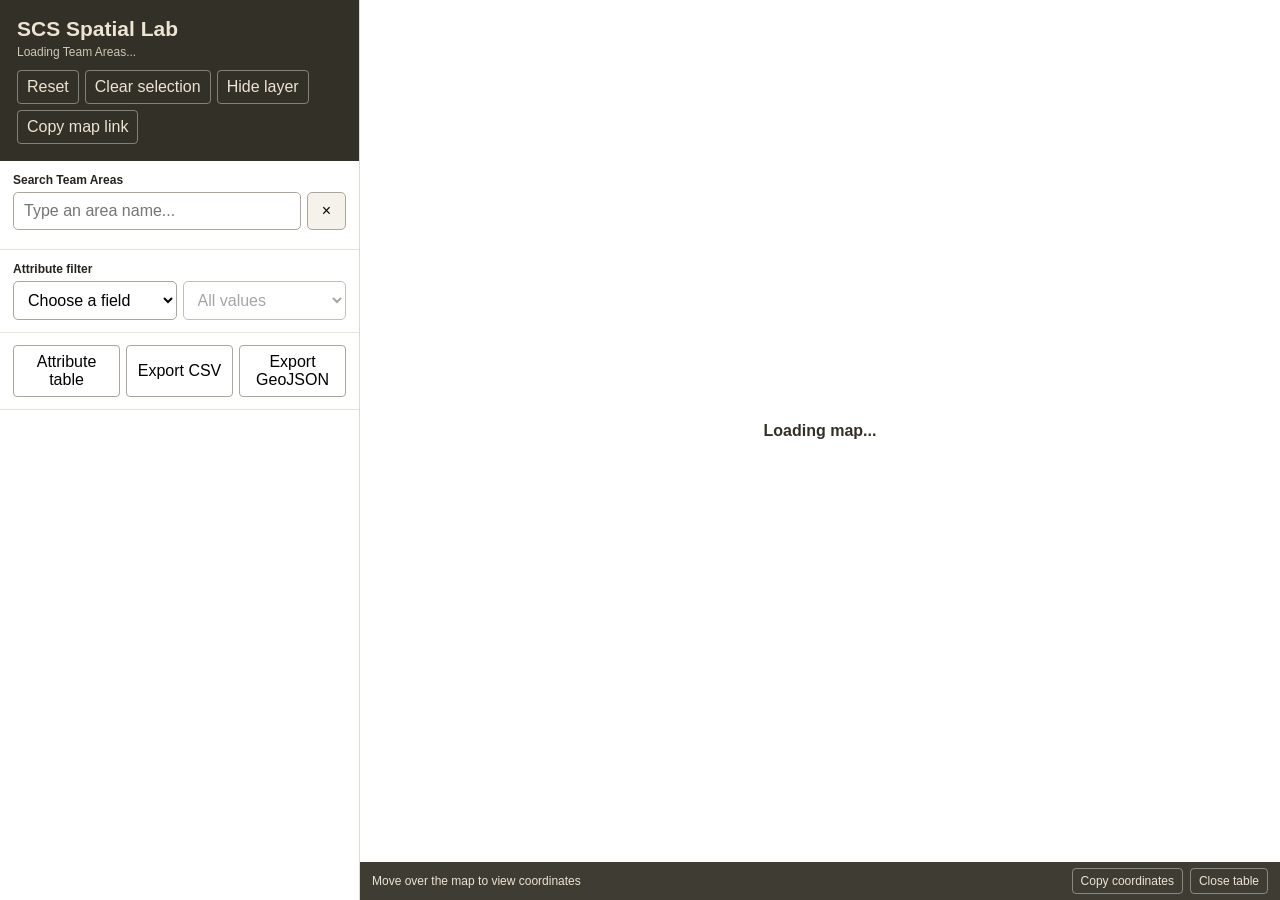
<file: index.html>
<!DOCTYPE html>
<html lang="en">
<head>
  <meta charset="utf-8">
  <meta name="viewport" content="width=device-width, initial-scale=1">
  <title>SCS Spatial Lab</title>

  <link rel="stylesheet" href="https://js.arcgis.com/4.34/esri/themes/light/main.css">
  <link rel="stylesheet" href="styles.css">

  <script src="https://js.arcgis.com/4.34/"></script>
  <script src="config.js"></script>
  <script src="app.js" defer></script>
</head>
<body>
  <main id="app">
    <aside id="sidebar">
      <header id="sideHead">
        <h1 id="appTitle">SCS Spatial Lab</h1>
        <div id="status">Loading Team Areas...</div>
        <div class="toolbar">
          <button id="reset" class="darkBtn" type="button">Reset</button>
          <button id="clearSel" class="darkBtn" type="button">Clear selection</button>
          <button id="toggleLayer" class="darkBtn" type="button">Hide layer</button>
          <button id="share" class="darkBtn" type="button">Copy map link</button>
        </div>
      </header>

      <section class="section">
        <label for="search">Search Team Areas</label>
        <div class="row">
          <input id="search" class="grow" type="search" placeholder="Type an area name..." autocomplete="off">
          <button id="clearSearch" class="iconBtn" type="button" aria-label="Clear search">×</button>
        </div>
        <div id="resultCount"></div>
      </section>

      <section class="section">
        <label for="fieldFilter">Attribute filter</label>
        <div class="row">
          <select id="fieldFilter"><option value="">Choose a field</option></select>
          <select id="valueFilter" disabled><option value="">All values</option></select>
        </div>
      </section>

      <section class="section">
        <div class="row">
          <button id="tableBtn" class="lightBtn grow" type="button">Attribute table</button>
          <button id="csvBtn" class="lightBtn grow" type="button">Export CSV</button>
          <button id="geoBtn" class="lightBtn grow" type="button">Export GeoJSON</button>
        </div>
      </section>

      <ul id="list" aria-label="Team Area results"></ul>
    </aside>

    <section id="mapPanel" aria-label="Interactive map">
      <div id="viewDiv"></div>
      <div id="loading">Loading map...</div>

      <aside id="details" aria-live="polite">
        <div class="panelHead">
          <h2 id="detailsTitle">Team Area</h2>
          <button id="closeDetails" class="closeBtn" type="button" aria-label="Close">×</button>
        </div>
        <div id="detailsBody"></div>
        <div class="detailsActions">
          <button id="zoomSelected" class="lightBtn" type="button">Zoom to area</button>
          <button id="copyAttributes" class="lightBtn" type="button">Copy details</button>
        </div>
      </aside>

      <div id="tableWrap"><div id="tableDiv"></div></div>

      <footer id="coordinateBar">
        <span id="coords">Move over the map to view coordinates</span>
        <div class="coordActions">
          <button id="copyCoords" class="coordBtn" type="button">Copy coordinates</button>
          <button id="closeTable" class="coordBtn" type="button">Close table</button>
        </div>
      </footer>
    </section>
  </main>
</body>
</html>
</file>
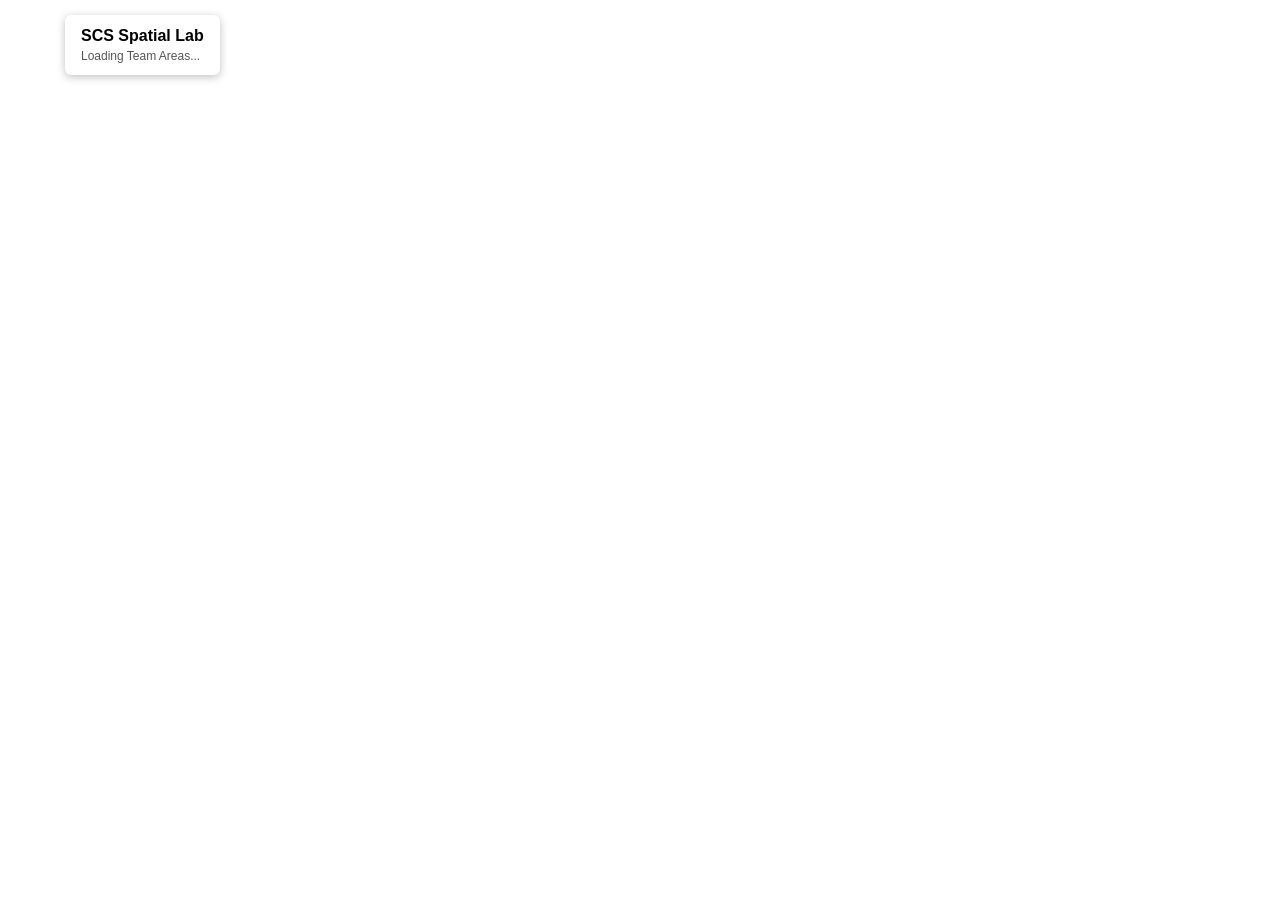
<file: index (1).html>
<!DOCTYPE html>
<html lang="en">
<head>
  <meta charset="utf-8">
  <meta name="viewport" content="width=device-width, initial-scale=1">
  <title>SCS Spatial Lab</title>

  <link rel="stylesheet" href="https://js.arcgis.com/4.34/esri/themes/light/main.css">
  <script src="https://js.arcgis.com/4.34/"></script>

  <style>
    html, body, #viewDiv {
      height: 100%;
      width: 100%;
      margin: 0;
      padding: 0;
    }

    #header {
      position: absolute;
      top: 15px;
      left: 65px;
      z-index: 10;
      padding: 12px 16px;
      background: white;
      border-radius: 6px;
      box-shadow: 0 2px 8px rgba(0, 0, 0, 0.25);
      font-family: Arial, sans-serif;
    }

    #status {
      margin-top: 4px;
      color: #555;
      font-size: 12px;
    }
  </style>
</head>
<body>
  <div id="header">
    <strong>SCS Spatial Lab</strong>
    <div id="status">Loading Team Areas...</div>
  </div>

  <div id="viewDiv"></div>

  <script>
    require([
      "esri/Map",
      "esri/views/MapView",
      "esri/layers/FeatureLayer"
    ], function (Map, MapView, FeatureLayer) {

      const teamLayer = new FeatureLayer({
        url: "https://services9.arcgis.com/n6hZlg3qgjAlTZRC/arcgis/rest/services/TeamAreas_Map_WFL1/FeatureServer/1",
        outFields: ["*"],
        popupEnabled: true
      });

      const map = new Map({
        basemap: "topo-vector",
        layers: [teamLayer]
      });

      const view = new MapView({
        container: "viewDiv",
        map: map,
        center: [151.8, -32.9],
        zoom: 7
      });

      teamLayer.when(function () {
        document.getElementById("status").textContent = "Team Areas loaded";
        if (teamLayer.fullExtent) {
          view.goTo(teamLayer.fullExtent.expand(1.15));
        }
      }).catch(function (error) {
        document.getElementById("status").textContent = "Layer failed to load. Check browser console.";
        console.error("Team Areas layer error:", error);
      });
    });
  </script>
</body>
</html>
</file>
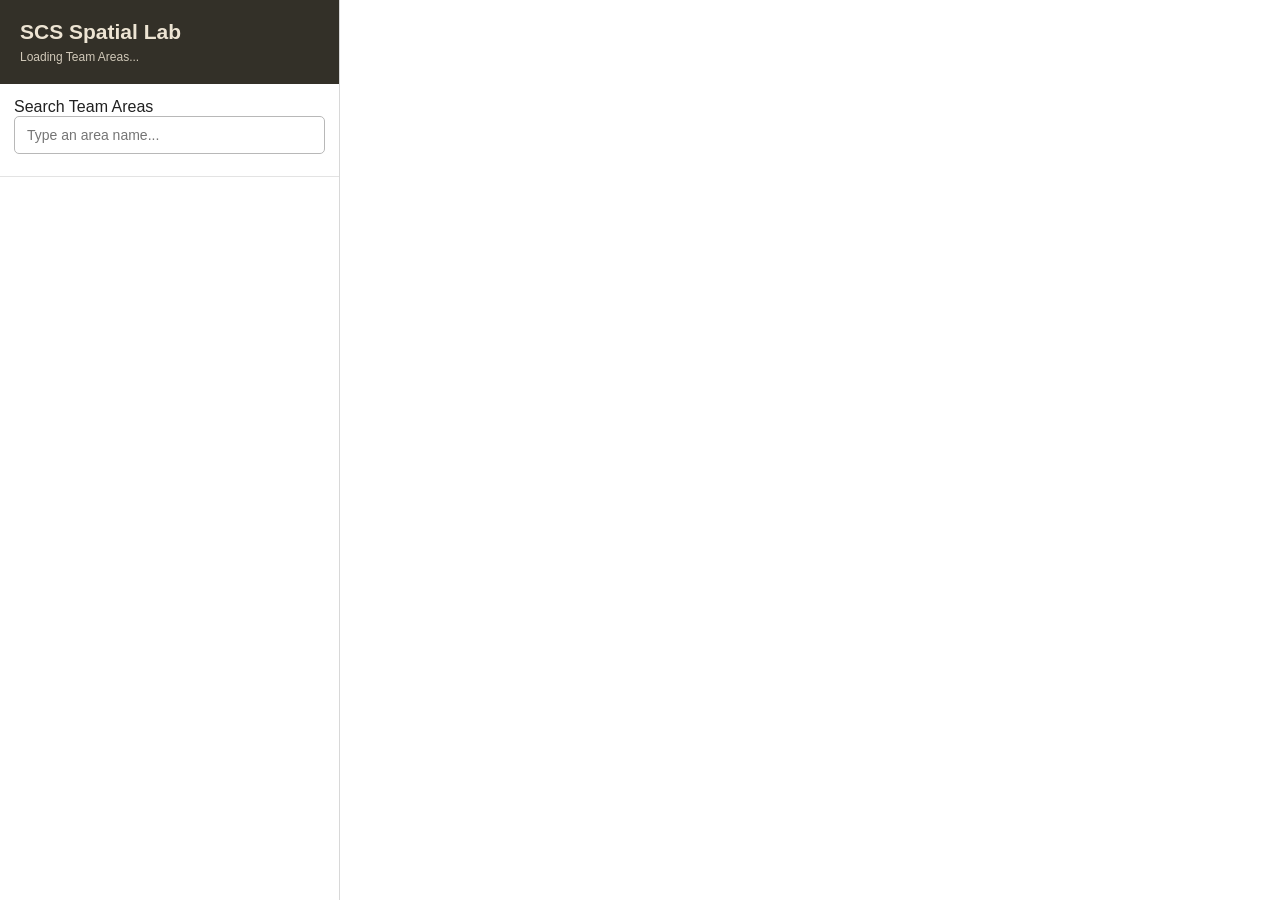
<file: index 1.html>
<!DOCTYPE html>
<html lang="en">
<head>
  <meta charset="utf-8">
  <meta name="viewport" content="width=device-width, initial-scale=1">
  <title>SCS Spatial Lab</title>

  <link rel="stylesheet" href="https://js.arcgis.com/4.34/esri/themes/light/main.css">
  <script src="https://js.arcgis.com/4.34/"></script>

  <style>
    * { box-sizing: border-box; }

    html, body {
      height: 100%;
      margin: 0;
      font-family: Arial, sans-serif;
      color: #202020;
    }

    #app {
      display: grid;
      grid-template-columns: 340px 1fr;
      height: 100%;
    }

    #sidebar {
      display: flex;
      flex-direction: column;
      min-width: 0;
      background: #ffffff;
      border-right: 1px solid #d8d8d8;
      z-index: 2;
    }

    #sidebarHeader {
      padding: 20px;
      background: #333028;
      color: #ede4d3;
    }

    #sidebarHeader h1 {
      margin: 0 0 6px;
      font-size: 21px;
    }

    #status {
      font-size: 12px;
      opacity: 0.85;
    }

    #searchWrap {
      padding: 14px;
      border-bottom: 1px solid #e3e3e3;
    }

    #searchInput {
      width: 100%;
      padding: 10px 12px;
      border: 1px solid #b8b8b8;
      border-radius: 5px;
      font-size: 14px;
    }

    #resultCount {
      margin-top: 8px;
      color: #666;
      font-size: 12px;
    }

    #featureList {
      flex: 1;
      overflow-y: auto;
      margin: 0;
      padding: 0;
      list-style: none;
    }

    .featureItem {
      width: 100%;
      padding: 13px 16px;
      border: 0;
      border-bottom: 1px solid #ececec;
      background: #fff;
      color: #222;
      text-align: left;
      font-size: 14px;
      cursor: pointer;
    }

    .featureItem:hover,
    .featureItem:focus {
      background: #f1eee7;
      outline: none;
    }

    .featureItem.active {
      background: #ded8c9;
      font-weight: 700;
    }

    #mapPanel {
      position: relative;
      min-width: 0;
    }

    #viewDiv {
      position: absolute;
      inset: 0;
    }

    @media (max-width: 720px) {
      #app {
        grid-template-columns: 1fr;
        grid-template-rows: 42% 58%;
      }

      #sidebar {
        border-right: 0;
        border-bottom: 1px solid #d8d8d8;
      }

      #sidebarHeader {
        padding: 12px 14px;
      }

      #sidebarHeader h1 {
        font-size: 18px;
      }
    }
  </style>
</head>
<body>
  <main id="app">
    <aside id="sidebar" aria-label="Team Areas">
      <header id="sidebarHeader">
        <h1>SCS Spatial Lab</h1>
        <div id="status">Loading Team Areas...</div>
      </header>

      <div id="searchWrap">
        <label for="searchInput">Search Team Areas</label>
        <input id="searchInput" type="search" placeholder="Type an area name..." autocomplete="off">
        <div id="resultCount"></div>
      </div>

      <ul id="featureList" aria-label="Team Area results"></ul>
    </aside>

    <section id="mapPanel" aria-label="Interactive map">
      <div id="viewDiv"></div>
    </section>
  </main>

  <script>
    require([
      "esri/Map",
      "esri/views/MapView",
      "esri/layers/FeatureLayer"
    ], function (Map, MapView, FeatureLayer) {

      const layerUrl = "https://services9.arcgis.com/n6hZlg3qgjAlTZRC/arcgis/rest/services/TeamAreas_Map_WFL1/FeatureServer/1";
      const statusElement = document.getElementById("status");
      const searchInput = document.getElementById("searchInput");
      const featureList = document.getElementById("featureList");
      const resultCount = document.getElementById("resultCount");

      let allFeatures = [];
      let displayField = null;
      let selectedObjectId = null;

      const teamLayer = new FeatureLayer({
        url: layerUrl,
        outFields: ["*"],
        popupEnabled: true
      });

      const map = new Map({
        basemap: "topo-vector",
        layers: [teamLayer]
      });

      const view = new MapView({
        container: "viewDiv",
        map: map,
        center: [151.8, -32.9],
        zoom: 7,
        popup: {
          dockEnabled: true,
          dockOptions: {
            position: "bottom-right",
            buttonEnabled: false
          }
        }
      });

      function featureLabel(feature) {
        const attrs = feature.attributes || {};
        const fallbackField = teamLayer.objectIdField;
        const value = attrs[displayField] ?? attrs[fallbackField];
        return value == null ? "Unnamed area" : String(value);
      }

      function renderList(features) {
        featureList.innerHTML = "";
        resultCount.textContent = features.length + (features.length === 1 ? " area" : " areas");

        features.forEach(function (feature) {
          const objectId = feature.attributes[teamLayer.objectIdField];
          const listItem = document.createElement("li");
          const button = document.createElement("button");

          button.type = "button";
          button.className = "featureItem";
          button.textContent = featureLabel(feature);
          button.dataset.objectId = objectId;

          if (objectId === selectedObjectId) {
            button.classList.add("active");
          }

          button.addEventListener("click", function () {
            selectedObjectId = objectId;
            document.querySelectorAll(".featureItem").forEach(function (item) {
              item.classList.toggle("active", item.dataset.objectId === String(objectId));
            });

            view.goTo(feature.geometry.extent ? feature.geometry.extent.expand(1.5) : feature.geometry)
              .then(function () {
                view.openPopup({
                  features: [feature],
                  location: feature.geometry.extent ? feature.geometry.extent.center : feature.geometry
                });
              })
              .catch(function (error) {
                if (error.name !== "AbortError") console.error(error);
              });
          });

          listItem.appendChild(button);
          featureList.appendChild(listItem);
        });
      }

      function filterList() {
        const searchText = searchInput.value.trim().toLowerCase();
        const filtered = allFeatures.filter(function (feature) {
          return featureLabel(feature).toLowerCase().includes(searchText);
        });
        renderList(filtered);
      }

      searchInput.addEventListener("input", filterList);

      Promise.all([teamLayer.load(), view.when()])
        .then(function () {
          displayField = teamLayer.displayField || teamLayer.objectIdField;

          return teamLayer.queryFeatures({
            where: "1=1",
            outFields: ["*"],
            returnGeometry: true,
            orderByFields: displayField ? [displayField] : []
          });
        })
        .then(function (result) {
          allFeatures = result.features;
          renderList(allFeatures);
          statusElement.textContent = "Team Areas loaded";

          if (teamLayer.fullExtent) {
            view.goTo(teamLayer.fullExtent.expand(1.1));
          }
        })
        .catch(function (error) {
          statusElement.textContent = "Unable to load Team Areas";
          resultCount.textContent = "Check the browser console for details.";
          console.error("Team Areas application error:", error);
        });
    });
  </script>
</body>
</html>
</file>
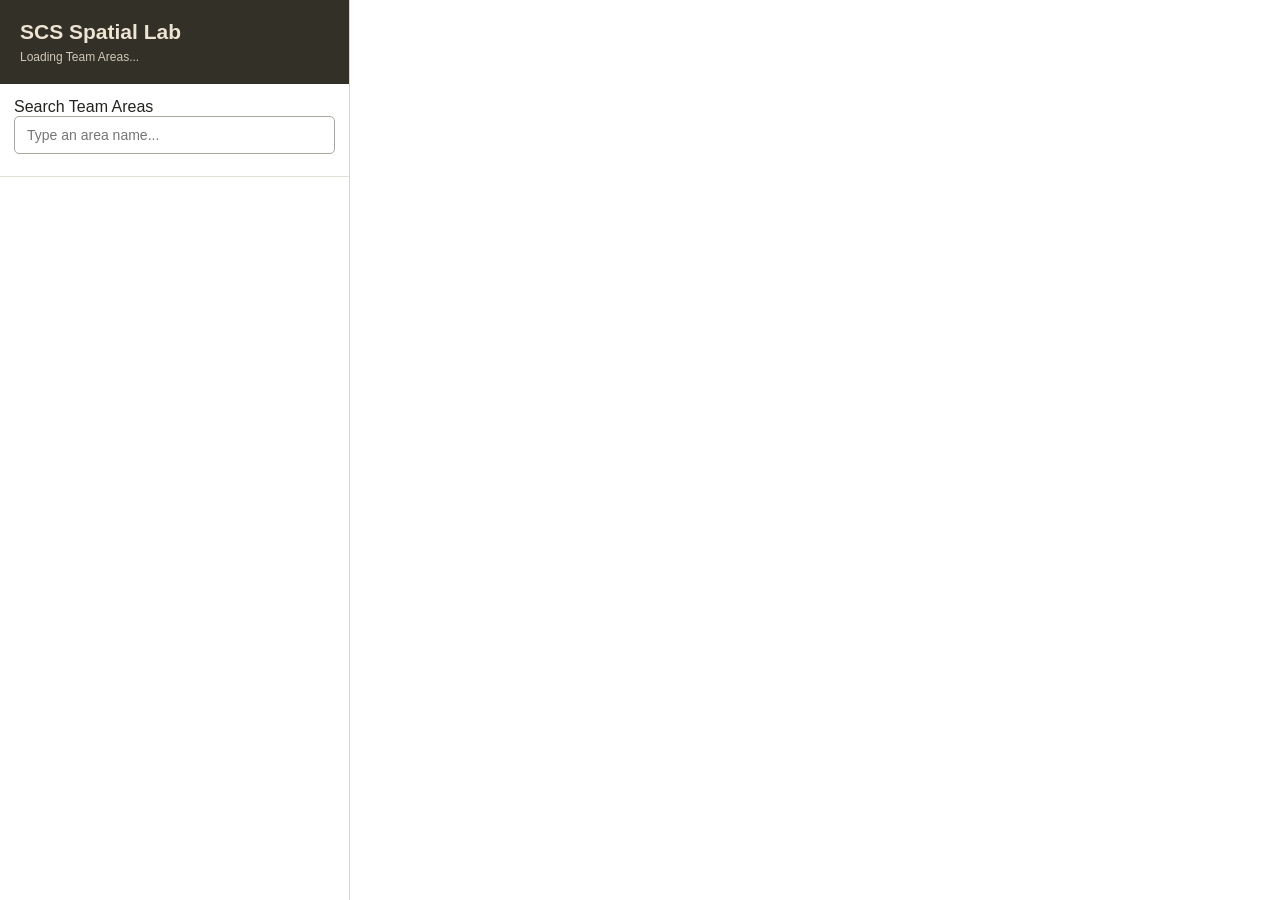
<file: index 2.html>
<!DOCTYPE html>
<html lang="en">
<head>
  <meta charset="utf-8">
  <meta name="viewport" content="width=device-width, initial-scale=1">
  <title>SCS Spatial Lab</title>
  <link rel="stylesheet" href="https://js.arcgis.com/4.34/esri/themes/light/main.css">
  <script src="https://js.arcgis.com/4.34/"></script>
  <style>
    * { box-sizing: border-box; }
    html, body { height:100%; margin:0; font-family:Arial,sans-serif; color:#24231f; }
    #app { display:grid; grid-template-columns:350px 1fr; height:100%; }
    #sidebar { display:flex; flex-direction:column; min-width:0; background:#fff; border-right:1px solid #d8d5ce; z-index:2; }
    #sidebarHeader { padding:20px; background:#333028; color:#ede4d3; }
    #sidebarHeader h1 { margin:0 0 6px; font-size:21px; }
    #status { font-size:12px; opacity:.85; }
    #searchWrap { padding:14px; border-bottom:1px solid #e3e0da; }
    #searchInput { width:100%; padding:10px 12px; border:1px solid #aaa69d; border-radius:5px; font-size:14px; }
    #resultCount { margin-top:8px; color:#666; font-size:12px; }
    #featureList { flex:1; overflow-y:auto; margin:0; padding:0; list-style:none; }
    .featureItem { width:100%; padding:13px 16px; border:0; border-bottom:1px solid #ece9e2; background:#fff; text-align:left; font-size:14px; cursor:pointer; }
    .featureItem:hover,.featureItem:focus { background:#f1eee7; outline:none; }
    .featureItem.active { background:#ded8c9; font-weight:700; border-left:4px solid #333028; padding-left:12px; }
    #mapPanel { position:relative; min-width:0; }
    #viewDiv { position:absolute; inset:0; }
    #detailsPanel { position:absolute; top:16px; right:16px; z-index:5; width:min(360px,calc(100% - 32px)); max-height:calc(100% - 32px); overflow:auto; background:#fff; border-radius:8px; box-shadow:0 5px 22px rgba(0,0,0,.28); display:none; }
    #detailsPanel.open { display:block; }
    #detailsHeader { position:sticky; top:0; display:flex; justify-content:space-between; gap:12px; padding:16px 16px 14px; background:#333028; color:#ede4d3; }
    #detailsTitle { margin:0; font-size:19px; line-height:1.3; }
    #closeDetails { flex:0 0 auto; width:32px; height:32px; border:1px solid rgba(237,228,211,.55); border-radius:50%; background:transparent; color:#ede4d3; font-size:20px; cursor:pointer; }
    #detailsBody { padding:8px 16px 18px; }
    .detailRow { padding:11px 0; border-bottom:1px solid #ece9e2; }
    .detailLabel { margin-bottom:4px; color:#6b675f; font-size:11px; font-weight:700; letter-spacing:.05em; text-transform:uppercase; }
    .detailValue { color:#24231f; font-size:14px; line-height:1.45; overflow-wrap:anywhere; }
    #emptyDetails { color:#6b675f; font-size:14px; }
    @media(max-width:760px){
      #app{grid-template-columns:1fr;grid-template-rows:42% 58%;}
      #sidebar{border-right:0;border-bottom:1px solid #d8d5ce;}
      #sidebarHeader{padding:12px 14px;}
      #sidebarHeader h1{font-size:18px;}
      #detailsPanel{top:8px;right:8px;width:calc(100% - 16px);max-height:calc(100% - 16px);}
    }
  </style>
</head>
<body>
<main id="app">
  <aside id="sidebar" aria-label="Team Areas">
    <header id="sidebarHeader"><h1>SCS Spatial Lab</h1><div id="status">Loading Team Areas...</div></header>
    <div id="searchWrap">
      <label for="searchInput">Search Team Areas</label>
      <input id="searchInput" type="search" placeholder="Type an area name..." autocomplete="off">
      <div id="resultCount"></div>
    </div>
    <ul id="featureList" aria-label="Team Area results"></ul>
  </aside>
  <section id="mapPanel" aria-label="Interactive map">
    <div id="viewDiv"></div>
    <aside id="detailsPanel" aria-live="polite">
      <div id="detailsHeader"><h2 id="detailsTitle">Team Area</h2><button id="closeDetails" type="button" aria-label="Close details">×</button></div>
      <div id="detailsBody"></div>
    </aside>
  </section>
</main>
<script>
require(["esri/Map","esri/views/MapView","esri/layers/FeatureLayer"], function(Map,MapView,FeatureLayer){
  const layerUrl="https://services9.arcgis.com/n6hZlg3qgjAlTZRC/arcgis/rest/services/TeamAreas_Map_WFL1/FeatureServer/1";
  const statusElement=document.getElementById("status"), searchInput=document.getElementById("searchInput"), featureList=document.getElementById("featureList"), resultCount=document.getElementById("resultCount"), detailsPanel=document.getElementById("detailsPanel"), detailsTitle=document.getElementById("detailsTitle"), detailsBody=document.getElementById("detailsBody"), closeDetails=document.getElementById("closeDetails");
  let allFeatures=[], displayField=null, selectedObjectId=null;
  const teamLayer=new FeatureLayer({url:layerUrl,outFields:["*"],popupEnabled:false});
  const map=new Map({basemap:"topo-vector",layers:[teamLayer]});
  const view=new MapView({container:"viewDiv",map:map,center:[151.8,-32.9],zoom:7});

  function label(feature){const a=feature.attributes||{};const v=a[displayField]??a[teamLayer.objectIdField];return v==null?"Unnamed area":String(v);}
  function prettyName(name){return String(name).replace(/_/g," ").replace(/([a-z])([A-Z])/g,"$1 $2").replace(/\b\w/g,c=>c.toUpperCase());}
  function formatValue(value,field){
    if(value===null||value===undefined||value==="") return null;
    if(field && field.domain && field.domain.codedValues){const match=field.domain.codedValues.find(x=>String(x.code)===String(value));if(match)return match.name;}
    if(field && field.type==="date"){const d=new Date(value);if(!isNaN(d))return new Intl.DateTimeFormat("en-AU",{day:"2-digit",month:"short",year:"numeric"}).format(d);}
    return String(value);
  }
  function showDetails(feature){
    detailsTitle.textContent=label(feature); detailsBody.innerHTML="";
    const hidden=new Set([teamLayer.objectIdField,"Shape__Area","Shape__Length","GlobalID","CreationDate","Creator","EditDate","Editor"]);
    let shown=0;
    teamLayer.fields.forEach(function(field){
      if(hidden.has(field.name)||field.name===displayField||field.type==="oid"||field.type==="geometry")return;
      const value=formatValue(feature.attributes[field.name],field); if(value===null)return;
      const row=document.createElement("div"); row.className="detailRow";
      const l=document.createElement("div"); l.className="detailLabel"; l.textContent=field.alias||prettyName(field.name);
      const v=document.createElement("div"); v.className="detailValue"; v.textContent=value;
      row.append(l,v); detailsBody.appendChild(row); shown++;
    });
    if(!shown){const empty=document.createElement("p");empty.id="emptyDetails";empty.textContent="No additional details are available for this area.";detailsBody.appendChild(empty);}
    detailsPanel.classList.add("open");
  }
  function selectFeature(feature,zoom=true){
    const oid=feature.attributes[teamLayer.objectIdField]; selectedObjectId=oid;
    document.querySelectorAll(".featureItem").forEach(item=>item.classList.toggle("active",item.dataset.objectId===String(oid)));
    showDetails(feature);
    if(zoom){const target=feature.geometry.extent?feature.geometry.extent.expand(1.5):feature.geometry;view.goTo(target).catch(e=>{if(e.name!=="AbortError")console.error(e);});}
  }
  function render(features){featureList.innerHTML="";resultCount.textContent=features.length+(features.length===1?" area":" areas");features.forEach(function(feature){const li=document.createElement("li"),b=document.createElement("button"),oid=feature.attributes[teamLayer.objectIdField];b.type="button";b.className="featureItem";b.textContent=label(feature);b.dataset.objectId=oid;if(oid===selectedObjectId)b.classList.add("active");b.addEventListener("click",()=>selectFeature(feature,true));li.appendChild(b);featureList.appendChild(li);});}
  function filter(){const q=searchInput.value.trim().toLowerCase();render(allFeatures.filter(f=>label(f).toLowerCase().includes(q)));}
  searchInput.addEventListener("input",filter);
  closeDetails.addEventListener("click",()=>{detailsPanel.classList.remove("open");selectedObjectId=null;document.querySelectorAll(".featureItem").forEach(x=>x.classList.remove("active"));});
  view.on("click",function(event){view.hitTest(event,{include:teamLayer}).then(function(response){const hit=response.results.find(r=>r.graphic&&r.graphic.layer===teamLayer);if(hit)selectFeature(hit.graphic,false);});});
  Promise.all([teamLayer.load(),view.when()]).then(function(){displayField=teamLayer.displayField||teamLayer.objectIdField;return teamLayer.queryFeatures({where:"1=1",outFields:["*"],returnGeometry:true,orderByFields:displayField?[displayField]:[]});}).then(function(result){allFeatures=result.features;render(allFeatures);statusElement.textContent="Team Areas loaded";if(teamLayer.fullExtent)view.goTo(teamLayer.fullExtent.expand(1.1));}).catch(function(error){statusElement.textContent="Unable to load Team Areas";resultCount.textContent="Check the browser console for details.";console.error("Team Areas application error:",error);});
});
</script>
</body>
</html>
</file>
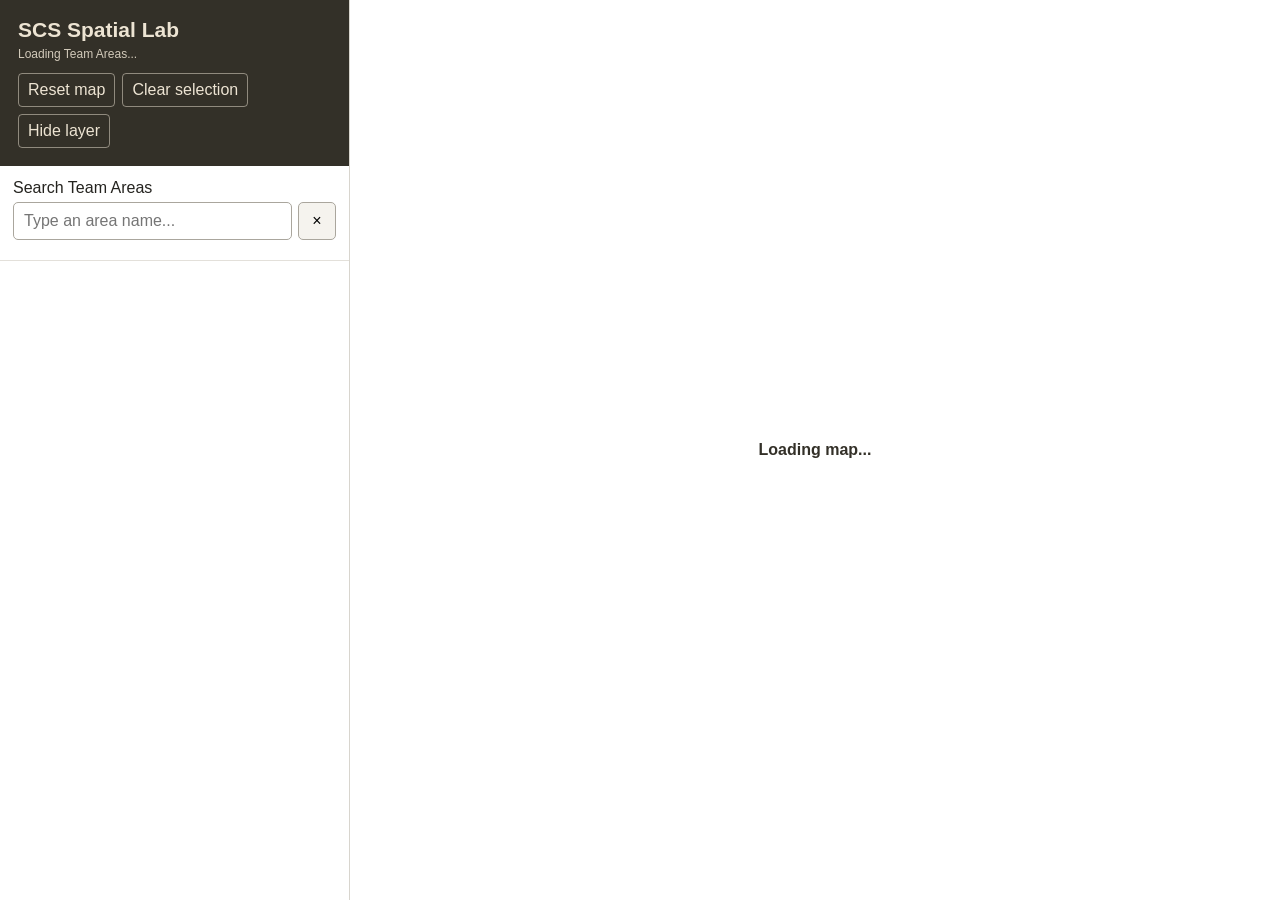
<file: index 3.html>
<!DOCTYPE html>
<html lang="en">
<head>
  <meta charset="utf-8">
  <meta name="viewport" content="width=device-width, initial-scale=1">
  <title>SCS Spatial Lab</title>
  <link rel="stylesheet" href="https://js.arcgis.com/4.34/esri/themes/light/main.css">
  <script src="https://js.arcgis.com/4.34/"></script>
  <style>
    *{box-sizing:border-box} html,body{height:100%;margin:0;font-family:Arial,sans-serif;color:#24231f}
    button,input{font:inherit} #app{display:grid;grid-template-columns:350px 1fr;height:100%}
    #sidebar{display:flex;flex-direction:column;min-width:0;background:#fff;border-right:1px solid #d8d5ce;z-index:2}
    #sidebarHeader{padding:18px;background:#333028;color:#ede4d3} #sidebarHeader h1{margin:0 0 5px;font-size:21px}
    #status{font-size:12px;opacity:.86}.sidebarTools{display:flex;gap:7px;margin-top:12px;flex-wrap:wrap}
    .darkBtn{padding:7px 9px;border:1px solid rgba(237,228,211,.5);border-radius:4px;background:transparent;color:#ede4d3;cursor:pointer}
    .darkBtn:hover{background:rgba(255,255,255,.12)}
    #searchWrap{padding:13px;border-bottom:1px solid #e3e0da}.searchRow{display:flex;gap:6px;margin-top:5px}
    #searchInput{min-width:0;flex:1;padding:9px 10px;border:1px solid #aaa69d;border-radius:5px}
    #clearSearch{width:38px;border:1px solid #aaa69d;border-radius:5px;background:#f5f3ee;cursor:pointer}
    #resultCount{margin-top:7px;color:#666;font-size:12px}#featureList{flex:1;overflow-y:auto;margin:0;padding:0;list-style:none}
    .featureItem{width:100%;padding:12px 15px;border:0;border-bottom:1px solid #ece9e2;background:#fff;text-align:left;cursor:pointer}
    .featureItem:hover,.featureItem:focus{background:#f1eee7;outline:none}.featureItem.active{background:#ded8c9;font-weight:700;border-left:4px solid #333028;padding-left:11px}
    #mapPanel{position:relative;min-width:0}#viewDiv{position:absolute;inset:0}
    #detailsPanel{position:absolute;top:15px;right:15px;z-index:5;width:min(370px,calc(100% - 30px));max-height:calc(100% - 30px);overflow:auto;background:#fff;border-radius:8px;box-shadow:0 5px 22px rgba(0,0,0,.28);display:none}
    #detailsPanel.open{display:block}#detailsHeader{position:sticky;top:0;display:flex;justify-content:space-between;gap:12px;padding:15px;background:#333028;color:#ede4d3}
    #detailsTitle{margin:0;font-size:19px;line-height:1.3}#closeDetails{width:32px;height:32px;border:1px solid rgba(237,228,211,.55);border-radius:50%;background:transparent;color:#ede4d3;font-size:20px;cursor:pointer}
    #detailsBody{padding:7px 15px 17px}.detailRow{padding:10px 0;border-bottom:1px solid #ece9e2}.detailLabel{margin-bottom:4px;color:#6b675f;font-size:11px;font-weight:700;letter-spacing:.04em;text-transform:uppercase}.detailValue{font-size:14px;line-height:1.45;overflow-wrap:anywhere}
    #loadingMask{position:absolute;inset:0;z-index:20;display:flex;align-items:center;justify-content:center;background:rgba(255,255,255,.76);font-weight:700;color:#333028}#loadingMask.hidden{display:none}
    .widgetPanel{width:280px;max-height:420px;overflow:auto;background:#fff}
    @media(max-width:760px){#app{grid-template-columns:1fr;grid-template-rows:44% 56%}#sidebar{border-right:0;border-bottom:1px solid #d8d5ce}#sidebarHeader{padding:11px 13px}#sidebarHeader h1{font-size:18px}#detailsPanel{top:8px;right:8px;width:calc(100% - 16px);max-height:calc(100% - 16px)}}
  </style>
</head>
<body>
<main id="app">
  <aside id="sidebar" aria-label="Team Areas">
    <header id="sidebarHeader">
      <h1>SCS Spatial Lab</h1><div id="status">Loading Team Areas...</div>
      <div class="sidebarTools">
        <button id="resetMap" class="darkBtn" type="button">Reset map</button>
        <button id="clearSelection" class="darkBtn" type="button">Clear selection</button>
        <button id="toggleLayer" class="darkBtn" type="button">Hide layer</button>
      </div>
    </header>
    <div id="searchWrap">
      <label for="searchInput">Search Team Areas</label>
      <div class="searchRow"><input id="searchInput" type="search" placeholder="Type an area name..." autocomplete="off"><button id="clearSearch" type="button" aria-label="Clear search">×</button></div>
      <div id="resultCount"></div>
    </div>
    <ul id="featureList" aria-label="Team Area results"></ul>
  </aside>
  <section id="mapPanel" aria-label="Interactive map">
    <div id="viewDiv"></div><div id="loadingMask">Loading map...</div>
    <aside id="detailsPanel" aria-live="polite"><div id="detailsHeader"><h2 id="detailsTitle">Team Area</h2><button id="closeDetails" type="button" aria-label="Close details">×</button></div><div id="detailsBody"></div></aside>
  </section>
</main>
<script>
require([
  "esri/Map","esri/views/MapView","esri/layers/FeatureLayer","esri/layers/GraphicsLayer","esri/Graphic",
  "esri/widgets/Home","esri/widgets/Locate","esri/widgets/Legend","esri/widgets/BasemapGallery","esri/widgets/Expand","esri/widgets/ScaleBar"
],function(Map,MapView,FeatureLayer,GraphicsLayer,Graphic,Home,Locate,Legend,BasemapGallery,Expand,ScaleBar){
  const layerUrl="https://services9.arcgis.com/n6hZlg3qgjAlTZRC/arcgis/rest/services/TeamAreas_Map_WFL1/FeatureServer/1";
  const $=id=>document.getElementById(id); let allFeatures=[],displayField=null,selectedObjectId=null,homeExtent=null;
  const teamLayer=new FeatureLayer({url:layerUrl,outFields:["*"],popupEnabled:false});
  const selectionLayer=new GraphicsLayer({listMode:"hide"});
  const map=new Map({basemap:"topo-vector",layers:[teamLayer,selectionLayer]});
  const view=new MapView({container:"viewDiv",map,center:[151.8,-32.9],zoom:7,highlightOptions:{color:[255,255,0,1],haloOpacity:.9,fillOpacity:.12}});

  const home=new Home({view}); const locate=new Locate({view}); const legend=new Legend({view}); const gallery=new BasemapGallery({view});
  const legendExpand=new Expand({view,content:legend,expandIcon:"legend",expandTooltip:"Legend",group:"top-right"});
  const basemapExpand=new Expand({view,content:gallery,expandIcon:"basemap",expandTooltip:"Basemaps",group:"top-right"});
  view.ui.add(home,"top-left"); view.ui.add(locate,"top-left"); view.ui.add([legendExpand,basemapExpand],"top-right"); view.ui.add(new ScaleBar({view,unit:"metric"}),"bottom-left");

  function label(feature){const a=feature.attributes||{},v=a[displayField]??a[teamLayer.objectIdField];return v==null?"Unnamed area":String(v)}
  function formatValue(value,field){if(value===null||value===undefined||value==="")return null;if(field.domain&&field.domain.codedValues){const m=field.domain.codedValues.find(x=>String(x.code)===String(value));if(m)return m.name}if(field.type==="date"){const d=new Date(value);if(!isNaN(d))return new Intl.DateTimeFormat("en-AU",{day:"2-digit",month:"short",year:"numeric"}).format(d)}return String(value)}
  function systemField(field){return field.type==="oid"||field.type==="geometry"||["Shape__Area","Shape__Length","GlobalID","CreationDate","Creator","EditDate","Editor"].includes(field.name)}
  function showDetails(feature){$("detailsTitle").textContent=label(feature);$("detailsBody").innerHTML="";let shown=0;teamLayer.fields.forEach(field=>{if(systemField(field))return;const value=formatValue(feature.attributes[field.name],field);if(value===null)return;const row=document.createElement("div"),lab=document.createElement("div"),val=document.createElement("div");row.className="detailRow";lab.className="detailLabel";val.className="detailValue";lab.textContent=field.alias||field.name;val.textContent=value;row.append(lab,val);$("detailsBody").appendChild(row);shown++});if(!shown)$("detailsBody").textContent="No populated attributes were returned for this feature.";$("detailsPanel").classList.add("open")}
  function drawSelection(feature){selectionLayer.removeAll();selectionLayer.add(new Graphic({geometry:feature.geometry,symbol:{type:"simple-fill",color:[255,215,0,.18],outline:{color:[51,48,40,1],width:3}}}))}
  function selectFeature(feature,zoom=true){selectedObjectId=feature.attributes[teamLayer.objectIdField];document.querySelectorAll(".featureItem").forEach(i=>i.classList.toggle("active",i.dataset.objectId===String(selectedObjectId)));drawSelection(feature);showDetails(feature);if(zoom){const target=feature.geometry.extent?feature.geometry.extent.expand(1.45):feature.geometry;view.goTo(target).catch(e=>{if(e.name!=="AbortError")console.error(e)})}}
  function clearSelection(){selectedObjectId=null;selectionLayer.removeAll();$("detailsPanel").classList.remove("open");document.querySelectorAll(".featureItem").forEach(i=>i.classList.remove("active"))}
  function render(features){$("featureList").innerHTML="";$("resultCount").textContent=features.length+(features.length===1?" area":" areas");features.forEach(feature=>{const li=document.createElement("li"),b=document.createElement("button"),oid=feature.attributes[teamLayer.objectIdField];b.type="button";b.className="featureItem";b.textContent=label(feature);b.dataset.objectId=oid;if(oid===selectedObjectId)b.classList.add("active");b.onclick=()=>selectFeature(feature,true);li.appendChild(b);$("featureList").appendChild(li)})}
  function filter(){const q=$("searchInput").value.trim().toLowerCase();render(allFeatures.filter(f=>label(f).toLowerCase().includes(q)))}
  $("searchInput").addEventListener("input",filter);$("clearSearch").onclick=()=>{$("searchInput").value="";filter();$("searchInput").focus()};$("closeDetails").onclick=clearSelection;$("clearSelection").onclick=clearSelection;
  $("resetMap").onclick=()=>{clearSelection();if(homeExtent)view.goTo(homeExtent)};
  $("toggleLayer").onclick=()=>{teamLayer.visible=!teamLayer.visible;$("toggleLayer").textContent=teamLayer.visible?"Hide layer":"Show layer";if(!teamLayer.visible)clearSelection()};
  view.on("click",event=>view.hitTest(event,{include:teamLayer}).then(response=>{const hit=response.results.find(r=>r.graphic&&r.graphic.layer===teamLayer);if(hit)selectFeature(hit.graphic,false)}));

  Promise.all([teamLayer.load(),view.when()]).then(()=>{displayField=teamLayer.displayField||teamLayer.objectIdField;homeExtent=teamLayer.fullExtent&&teamLayer.fullExtent.expand(1.1);return teamLayer.queryFeatures({where:"1=1",outFields:["*"],returnGeometry:true,orderByFields:displayField?[displayField]:[]})}).then(result=>{allFeatures=result.features;render(allFeatures);$("status").textContent="Team Areas loaded";$("loadingMask").classList.add("hidden");if(homeExtent)view.goTo(homeExtent)}).catch(error=>{$("status").textContent="Unable to load Team Areas";$("loadingMask").textContent="Map failed to load. Open the browser console for details.";console.error(error)});
});
</script>
</body>
</html>
</file>
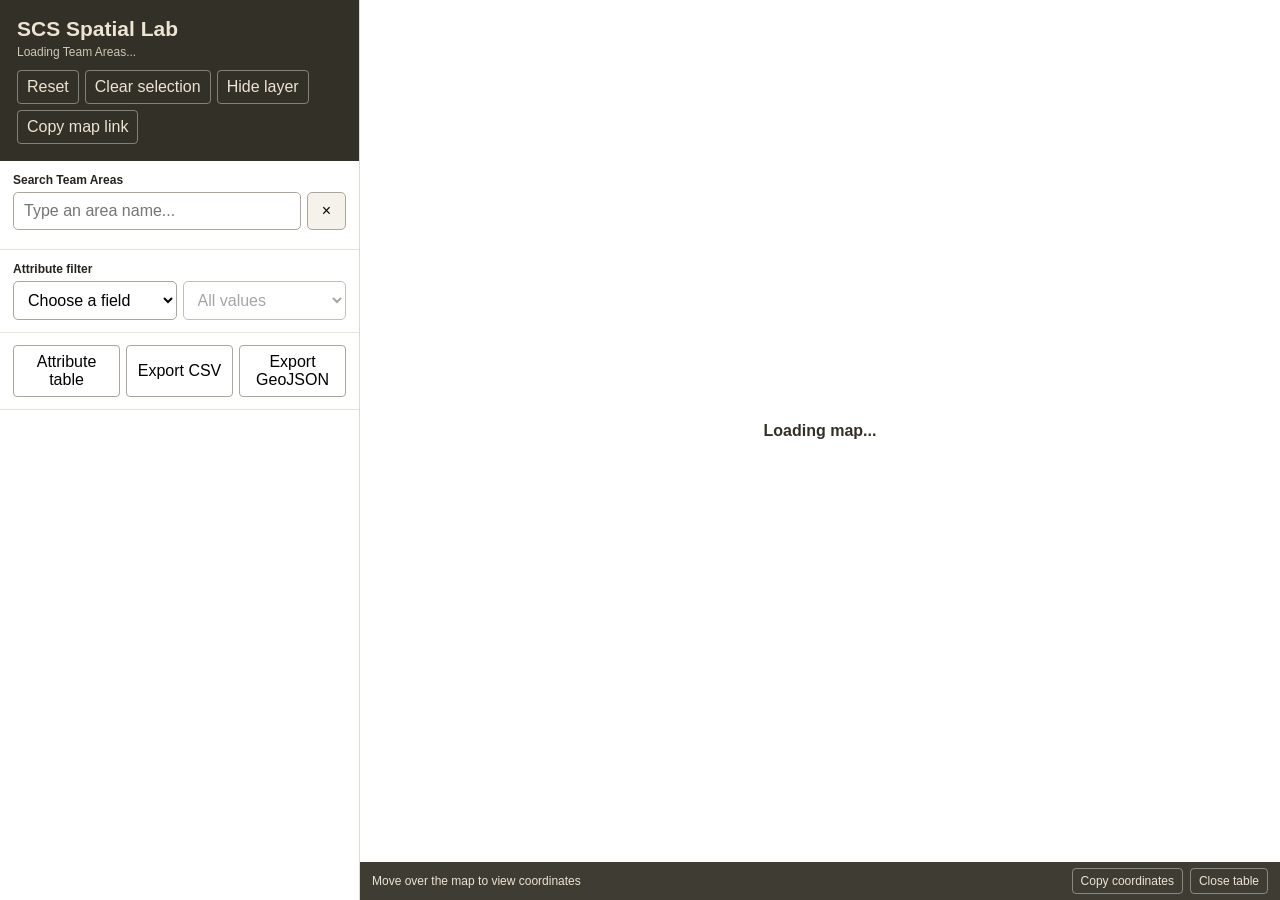
<file: index 4.html>
<!DOCTYPE html>
<html lang="en">
<head>
  <meta charset="utf-8">
  <meta name="viewport" content="width=device-width, initial-scale=1">
  <title>SCS Spatial Lab</title>
  <link rel="stylesheet" href="https://js.arcgis.com/4.34/esri/themes/light/main.css">
  <script src="https://js.arcgis.com/4.34/"></script>
  <style>
    :root{--dark:#333028;--cream:#ede4d3;--line:#dedad1;--soft:#f5f2ec;--accent:#8b6f47}
    *{box-sizing:border-box}html,body{height:100%;margin:0;font-family:Arial,sans-serif;color:#24231f}button,input,select{font:inherit}
    #app{display:grid;grid-template-columns:360px 1fr;height:100%}#sidebar{display:flex;flex-direction:column;min-width:0;background:#fff;border-right:1px solid var(--line);z-index:3}
    #sideHead{padding:17px;background:var(--dark);color:var(--cream)}#sideHead h1{margin:0 0 4px;font-size:21px}#status{font-size:12px;opacity:.84}
    .toolbar{display:flex;gap:6px;margin-top:11px;flex-wrap:wrap}.darkBtn{padding:7px 9px;border:1px solid rgba(237,228,211,.45);border-radius:4px;background:transparent;color:var(--cream);cursor:pointer}.darkBtn:hover{background:rgba(255,255,255,.12)}
    .section{padding:12px 13px;border-bottom:1px solid #e8e4dc}.section label{display:block;margin-bottom:5px;font-size:12px;font-weight:700}.row{display:flex;gap:6px}.grow{flex:1;min-width:0}
    input,select{width:100%;padding:9px 10px;border:1px solid #aaa69d;border-radius:5px;background:#fff}.iconBtn{width:39px;border:1px solid #aaa69d;border-radius:5px;background:var(--soft);cursor:pointer}
    #resultCount{margin-top:7px;color:#666;font-size:12px}#list{flex:1;overflow:auto;margin:0;padding:0;list-style:none}.item{width:100%;padding:12px 14px;border:0;border-bottom:1px solid #eeeae3;background:#fff;text-align:left;cursor:pointer}.item:hover,.item:focus{background:#f1eee7;outline:none}.item.active{background:#ded8c9;font-weight:700;border-left:4px solid var(--dark);padding-left:10px}
    #mapPanel{position:relative;min-width:0;overflow:hidden}#viewDiv{position:absolute;inset:0 0 38px 0}#coordinateBar{position:absolute;bottom:0;left:0;right:0;height:38px;z-index:4;display:flex;align-items:center;justify-content:space-between;padding:0 12px;background:rgba(51,48,40,.94);color:var(--cream);font-size:12px}.coordActions{display:flex;gap:7px}.coordBtn{border:1px solid rgba(237,228,211,.45);border-radius:4px;background:transparent;color:var(--cream);padding:5px 8px;cursor:pointer}
    #details{position:absolute;top:14px;right:14px;z-index:7;width:min(380px,calc(100% - 28px));max-height:calc(100% - 70px);overflow:auto;background:#fff;border-radius:8px;box-shadow:0 6px 24px rgba(0,0,0,.3);display:none}#details.open{display:block}.panelHead{position:sticky;top:0;display:flex;justify-content:space-between;gap:10px;padding:15px;background:var(--dark);color:var(--cream)}.panelHead h2{margin:0;font-size:19px}.closeBtn{width:32px;height:32px;border:1px solid rgba(237,228,211,.5);border-radius:50%;background:transparent;color:var(--cream);font-size:20px;cursor:pointer}#detailsBody{padding:7px 15px 15px}.detailRow{padding:10px 0;border-bottom:1px solid #ece9e2}.detailLabel{margin-bottom:4px;color:#6b675f;font-size:11px;font-weight:700;letter-spacing:.04em;text-transform:uppercase}.detailValue{font-size:14px;line-height:1.45;overflow-wrap:anywhere}.detailsActions{display:flex;gap:7px;padding:12px 15px;background:var(--soft);position:sticky;bottom:0}.lightBtn{border:1px solid #aaa69d;border-radius:4px;background:#fff;padding:7px 9px;cursor:pointer}
    #tableWrap{position:absolute;left:0;right:0;bottom:38px;height:38%;z-index:8;background:#fff;border-top:3px solid var(--dark);display:none}#tableWrap.open{display:block}#tableDiv{height:100%}
    #loading{position:absolute;inset:0 0 38px 0;z-index:30;display:flex;align-items:center;justify-content:center;background:rgba(255,255,255,.78);font-weight:700;color:var(--dark)}#loading.hidden{display:none}
    @media(max-width:780px){#app{grid-template-columns:1fr;grid-template-rows:44% 56%}#sidebar{border-right:0;border-bottom:1px solid var(--line)}#sideHead{padding:11px 13px}#sideHead h1{font-size:18px}#details{top:8px;right:8px;width:calc(100% - 16px);max-height:calc(100% - 54px)}#tableWrap{height:55%}}
  </style>
</head>
<body>
<main id="app">
  <aside id="sidebar">
    <header id="sideHead"><h1>SCS Spatial Lab</h1><div id="status">Loading Team Areas...</div><div class="toolbar"><button id="reset" class="darkBtn">Reset</button><button id="clearSel" class="darkBtn">Clear selection</button><button id="toggleLayer" class="darkBtn">Hide layer</button><button id="share" class="darkBtn">Copy map link</button></div></header>
    <div class="section"><label for="search">Search Team Areas</label><div class="row"><input id="search" class="grow" type="search" placeholder="Type an area name..."><button id="clearSearch" class="iconBtn" aria-label="Clear search">×</button></div><div id="resultCount"></div></div>
    <div class="section"><label for="fieldFilter">Attribute filter</label><div class="row"><select id="fieldFilter"><option value="">Choose a field</option></select><select id="valueFilter" disabled><option value="">All values</option></select></div></div>
    <div class="section"><div class="row"><button id="tableBtn" class="lightBtn grow">Attribute table</button><button id="csvBtn" class="lightBtn grow">Export CSV</button><button id="geoBtn" class="lightBtn grow">Export GeoJSON</button></div></div>
    <ul id="list"></ul>
  </aside>
  <section id="mapPanel">
    <div id="viewDiv"></div><div id="loading">Loading map...</div>
    <aside id="details"><div class="panelHead"><h2 id="detailsTitle">Team Area</h2><button id="closeDetails" class="closeBtn" aria-label="Close">×</button></div><div id="detailsBody"></div><div class="detailsActions"><button id="zoomSelected" class="lightBtn">Zoom to area</button><button id="copyAttributes" class="lightBtn">Copy details</button></div></aside>
    <div id="tableWrap"><div id="tableDiv"></div></div>
    <div id="coordinateBar"><span id="coords">Move over the map to view coordinates</span><div class="coordActions"><button id="copyCoords" class="coordBtn">Copy coordinates</button><button id="closeTable" class="coordBtn">Close table</button></div></div>
  </section>
</main>
<script>
require([
 "esri/Map","esri/views/MapView","esri/layers/FeatureLayer","esri/layers/GraphicsLayer","esri/Graphic",
 "esri/widgets/Home","esri/widgets/Locate","esri/widgets/Legend","esri/widgets/BasemapGallery","esri/widgets/Expand","esri/widgets/ScaleBar","esri/widgets/Search","esri/widgets/Measurement","esri/widgets/FeatureTable"
],function(Map,MapView,FeatureLayer,GraphicsLayer,Graphic,Home,Locate,Legend,BasemapGallery,Expand,ScaleBar,Search,Measurement,FeatureTable){
 const URL="https://services9.arcgis.com/n6hZlg3qgjAlTZRC/arcgis/rest/services/TeamAreas_Map_WFL1/FeatureServer/1",$=id=>document.getElementById(id);
 let features=[],filtered=[],displayField,selected=null,homeExtent,lastCoords="";
 const layer=new FeatureLayer({url:URL,outFields:["*"],popupEnabled:false}),selection=new GraphicsLayer({listMode:"hide"}),map=new Map({basemap:"topo-vector",layers:[layer,selection]}),view=new MapView({container:"viewDiv",map,center:[151.8,-32.9],zoom:7});
 const table=new FeatureTable({view,layer,container:"tableDiv",visibleElements:{menuItems:{clearSelection:true,refreshData:true,toggleColumns:true,selectedRecordsShowAllToggle:true}}});
 view.ui.add(new Home({view}),"top-left");view.ui.add(new Locate({view}),"top-left");view.ui.add(new Search({view}),"top-right");view.ui.add(new ScaleBar({view,unit:"metric"}),"bottom-left");
 const legendExpand=new Expand({view,content:new Legend({view}),expandIcon:"legend",expandTooltip:"Legend",group:"tools"});
 const baseExpand=new Expand({view,content:new BasemapGallery({view}),expandIcon:"basemap",expandTooltip:"Basemaps",group:"tools"});
 const measurement=new Measurement({view,activeTool:null});const measureExpand=new Expand({view,content:measurement,expandIcon:"measure",expandTooltip:"Measure",group:"tools"});view.ui.add([legendExpand,baseExpand,measureExpand],"top-right");
 const label=f=>String((f.attributes||{})[displayField]??(f.attributes||{})[layer.objectIdField]??"Unnamed area");
 const sys=f=>f.type==="oid"||f.type==="geometry"||["Shape__Area","Shape__Length","GlobalID","CreationDate","Creator","EditDate","Editor"].includes(f.name);
 function val(v,f){if(v===null||v===undefined||v==="")return null;if(f.domain&&f.domain.codedValues){const m=f.domain.codedValues.find(x=>String(x.code)===String(v));if(m)return m.name}if(f.type==="date"){const d=new Date(v);if(!isNaN(d))return new Intl.DateTimeFormat("en-AU",{day:"2-digit",month:"short",year:"numeric"}).format(d)}return String(v)}
 function detailText(f){return layer.fields.filter(x=>!sys(x)).map(x=>{const v=val(f.attributes[x.name],x);return v===null?null:`${x.alias||x.name}: ${v}`}).filter(Boolean).join("\n")}
 function showDetails(f){$("detailsTitle").textContent=label(f);$("detailsBody").innerHTML="";let count=0;layer.fields.forEach(field=>{if(sys(field))return;const v=val(f.attributes[field.name],field);if(v===null)return;const row=document.createElement("div"),a=document.createElement("div"),b=document.createElement("div");row.className="detailRow";a.className="detailLabel";b.className="detailValue";a.textContent=field.alias||field.name;b.textContent=v;row.append(a,b);$("detailsBody").append(row);count++});if(!count)$("detailsBody").textContent="No populated attributes returned.";$("details").classList.add("open")}
 function select(f,zoom=true){selected=f;document.querySelectorAll(".item").forEach(x=>x.classList.toggle("active",x.dataset.oid===String(f.attributes[layer.objectIdField])));selection.removeAll();selection.add(new Graphic({geometry:f.geometry,symbol:{type:"simple-fill",color:[255,215,0,.18],outline:{color:[51,48,40],width:3}}}));showDetails(f);table.highlightIds.removeAll();table.highlightIds.add(f.attributes[layer.objectIdField]);if(zoom)view.goTo(f.geometry.extent?f.geometry.extent.expand(1.45):f.geometry).catch(()=>{})}
 function clearSelection(){selected=null;selection.removeAll();$("details").classList.remove("open");document.querySelectorAll(".item").forEach(x=>x.classList.remove("active"));table.highlightIds.removeAll()}
 function render(){const q=$("search").value.trim().toLowerCase(),field=$("fieldFilter").value,fv=$("valueFilter").value;filtered=features.filter(f=>label(f).toLowerCase().includes(q)&&(!field||!fv||String(f.attributes[field])===fv));$("list").innerHTML="";$("resultCount").textContent=`${filtered.length} ${filtered.length===1?"area":"areas"}`;filtered.forEach(f=>{const li=document.createElement("li"),b=document.createElement("button");b.className="item";b.textContent=label(f);b.dataset.oid=f.attributes[layer.objectIdField];if(selected&&b.dataset.oid===String(selected.attributes[layer.objectIdField]))b.classList.add("active");b.onclick=()=>select(f,true);li.append(b);$("list").append(li)})}
 function buildFields(){layer.fields.filter(f=>!sys(f)&&["string","small-integer","integer"].includes(f.type)).forEach(f=>{const o=document.createElement("option");o.value=f.name;o.textContent=f.alias||f.name;$("fieldFilter").append(o)})}
 function buildValues(){const field=$("fieldFilter").value;$("valueFilter").innerHTML='<option value="">All values</option>';$("valueFilter").disabled=!field;if(!field)return render();[...new Set(features.map(f=>f.attributes[field]).filter(v=>v!==null&&v!==undefined&&v!==""))].sort((a,b)=>String(a).localeCompare(String(b))).forEach(v=>{const o=document.createElement("option");o.value=String(v);const fd=layer.fields.find(x=>x.name===field);o.textContent=val(v,fd);$("valueFilter").append(o)});render()}
 function download(name,type,text){const a=document.createElement("a");a.href=URL.createObjectURL(new Blob([text],{type}));a.download=name;a.click();URL.revokeObjectURL(a.href)}
 function csv(){const fields=layer.fields.filter(f=>!sys(f));const esc=s=>'"'+String(s??"").replaceAll('"','""')+'"';const rows=[fields.map(f=>esc(f.alias||f.name)).join(","),...filtered.map(ft=>fields.map(f=>esc(val(ft.attributes[f.name],f)??"")).join(","))];download("team-areas.csv","text/csv",rows.join("\n"))}
 function geojson(){const fc={type:"FeatureCollection",features:filtered.map(f=>({type:"Feature",properties:f.attributes,geometry:f.geometry.toJSON?{type:"Polygon",coordinates:f.geometry.rings}:null}))};download("team-areas.geojson","application/geo+json",JSON.stringify(fc,null,2))}
 $("search").oninput=render;$("clearSearch").onclick=()=>{$("search").value="";render()};$("fieldFilter").onchange=buildValues;$("valueFilter").onchange=render;$("closeDetails").onclick=clearSelection;$("clearSel").onclick=clearSelection;$("zoomSelected").onclick=()=>selected&&select(selected,true);$("copyAttributes").onclick=()=>selected&&navigator.clipboard.writeText(detailText(selected));
 $("reset").onclick=()=>{clearSelection();$("search").value="";$("fieldFilter").value="";buildValues();if(homeExtent)view.goTo(homeExtent)};$("toggleLayer").onclick=()=>{layer.visible=!layer.visible;$("toggleLayer").textContent=layer.visible?"Hide layer":"Show layer"};
 $("tableBtn").onclick=()=>$("tableWrap").classList.toggle("open");$("closeTable").onclick=()=>$("tableWrap").classList.remove("open");$("csvBtn").onclick=csv;$("geoBtn").onclick=geojson;
 $("copyCoords").onclick=()=>lastCoords&&navigator.clipboard.writeText(lastCoords);$("share").onclick=()=>{const u=new URL(location.href);u.searchParams.set("x",view.center.longitude.toFixed(6));u.searchParams.set("y",view.center.latitude.toFixed(6));u.searchParams.set("z",view.zoom.toFixed(2));if(selected)u.searchParams.set("oid",selected.attributes[layer.objectIdField]);navigator.clipboard.writeText(u.toString());$("share").textContent="Link copied";setTimeout(()=>$("share").textContent="Copy map link",1400)};
 view.on("pointer-move",e=>{const p=view.toMap(e);if(p){lastCoords=`${p.latitude.toFixed(6)}, ${p.longitude.toFixed(6)}`;$("coords").textContent=`Lat ${p.latitude.toFixed(6)} | Lon ${p.longitude.toFixed(6)}`}});view.on("click",e=>view.hitTest(e,{include:layer}).then(r=>{const h=r.results.find(x=>x.graphic&&x.graphic.layer===layer);if(h)select(h.graphic,false)}));
 Promise.all([layer.load(),view.when()]).then(()=>{displayField=layer.displayField||layer.objectIdField;homeExtent=layer.fullExtent&&layer.fullExtent.expand(1.1);return layer.queryFeatures({where:"1=1",outFields:["*"],returnGeometry:true,orderByFields:displayField?[displayField]:[]})}).then(r=>{features=r.features;filtered=features;buildFields();render();$("status").textContent="Team Areas loaded";$("loading").classList.add("hidden");const u=new URL(location.href),x=+u.searchParams.get("x"),y=+u.searchParams.get("y"),z=+u.searchParams.get("z"),oid=u.searchParams.get("oid");if(Number.isFinite(x)&&Number.isFinite(y))view.goTo({center:[x,y],zoom:Number.isFinite(z)?z:7});else if(homeExtent)view.goTo(homeExtent);if(oid){const f=features.find(ft=>String(ft.attributes[layer.objectIdField])===oid);if(f)select(f,false)}}).catch(e=>{$("status").textContent="Unable to load Team Areas";$("loading").textContent="Map failed to load. Check the browser console.";console.error(e)});
});
</script>
</body>
</html>
</file>
<file: styles.css>
:root {
  --dark: #333028;
  --cream: #ede4d3;
  --line: #dedad1;
  --soft: #f5f2ec;
}

* { box-sizing: border-box; }
html, body { height: 100%; margin: 0; font-family: Arial, sans-serif; color: #24231f; }
button, input, select { font: inherit; }

#app { display: grid; grid-template-columns: 360px 1fr; height: 100%; }
#sidebar { display: flex; flex-direction: column; min-width: 0; background: #fff; border-right: 1px solid var(--line); z-index: 3; }
#sideHead { padding: 17px; background: var(--dark); color: var(--cream); }
#sideHead h1 { margin: 0 0 4px; font-size: 21px; }
#status { font-size: 12px; opacity: .84; }

.toolbar { display: flex; gap: 6px; margin-top: 11px; flex-wrap: wrap; }
.darkBtn { padding: 7px 9px; border: 1px solid rgba(237,228,211,.45); border-radius: 4px; background: transparent; color: var(--cream); cursor: pointer; }
.darkBtn:hover { background: rgba(255,255,255,.12); }

.section { padding: 12px 13px; border-bottom: 1px solid #e8e4dc; }
.section label { display: block; margin-bottom: 5px; font-size: 12px; font-weight: 700; }
.row { display: flex; gap: 6px; }
.grow { flex: 1; min-width: 0; }
input, select { width: 100%; padding: 9px 10px; border: 1px solid #aaa69d; border-radius: 5px; background: #fff; }
.iconBtn { width: 39px; border: 1px solid #aaa69d; border-radius: 5px; background: var(--soft); cursor: pointer; }
#resultCount { margin-top: 7px; color: #666; font-size: 12px; }

#list { flex: 1; overflow: auto; margin: 0; padding: 0; list-style: none; }
.item { width: 100%; padding: 12px 14px; border: 0; border-bottom: 1px solid #eeeae3; background: #fff; text-align: left; cursor: pointer; }
.item:hover, .item:focus { background: #f1eee7; outline: none; }
.item.active { background: #ded8c9; font-weight: 700; border-left: 4px solid var(--dark); padding-left: 10px; }

#mapPanel { position: relative; min-width: 0; overflow: hidden; }
#viewDiv { position: absolute; inset: 0 0 38px 0; }
#coordinateBar { position: absolute; bottom: 0; left: 0; right: 0; height: 38px; z-index: 4; display: flex; align-items: center; justify-content: space-between; padding: 0 12px; background: rgba(51,48,40,.94); color: var(--cream); font-size: 12px; }
.coordActions { display: flex; gap: 7px; }
.coordBtn { border: 1px solid rgba(237,228,211,.45); border-radius: 4px; background: transparent; color: var(--cream); padding: 5px 8px; cursor: pointer; }

#details { position: absolute; top: 14px; right: 14px; z-index: 7; width: min(380px, calc(100% - 28px)); max-height: calc(100% - 70px); overflow: auto; background: #fff; border-radius: 8px; box-shadow: 0 6px 24px rgba(0,0,0,.3); display: none; }
#details.open { display: block; }
.panelHead { position: sticky; top: 0; display: flex; justify-content: space-between; gap: 10px; padding: 15px; background: var(--dark); color: var(--cream); }
.panelHead h2 { margin: 0; font-size: 19px; }
.closeBtn { width: 32px; height: 32px; border: 1px solid rgba(237,228,211,.5); border-radius: 50%; background: transparent; color: var(--cream); font-size: 20px; cursor: pointer; }
#detailsBody { padding: 7px 15px 15px; }
.detailRow { padding: 10px 0; border-bottom: 1px solid #ece9e2; }
.detailLabel { margin-bottom: 4px; color: #6b675f; font-size: 11px; font-weight: 700; letter-spacing: .04em; text-transform: uppercase; }
.detailValue { font-size: 14px; line-height: 1.45; overflow-wrap: anywhere; }
.detailsActions { display: flex; gap: 7px; padding: 12px 15px; background: var(--soft); position: sticky; bottom: 0; }
.lightBtn { border: 1px solid #aaa69d; border-radius: 4px; background: #fff; padding: 7px 9px; cursor: pointer; }

#tableWrap { position: absolute; left: 0; right: 0; bottom: 38px; height: 38%; z-index: 8; background: #fff; border-top: 3px solid var(--dark); display: none; }
#tableWrap.open { display: block; }
#tableDiv { height: 100%; }
#loading { position: absolute; inset: 0 0 38px 0; z-index: 30; display: flex; align-items: center; justify-content: center; background: rgba(255,255,255,.78); font-weight: 700; color: var(--dark); }
#loading.hidden { display: none; }

@media (max-width: 780px) {
  #app { grid-template-columns: 1fr; grid-template-rows: 44% 56%; }
  #sidebar { border-right: 0; border-bottom: 1px solid var(--line); }
  #sideHead { padding: 11px 13px; }
  #sideHead h1 { font-size: 18px; }
  #details { top: 8px; right: 8px; width: calc(100% - 16px); max-height: calc(100% - 54px); }
  #tableWrap { height: 55%; }
}
</file>
